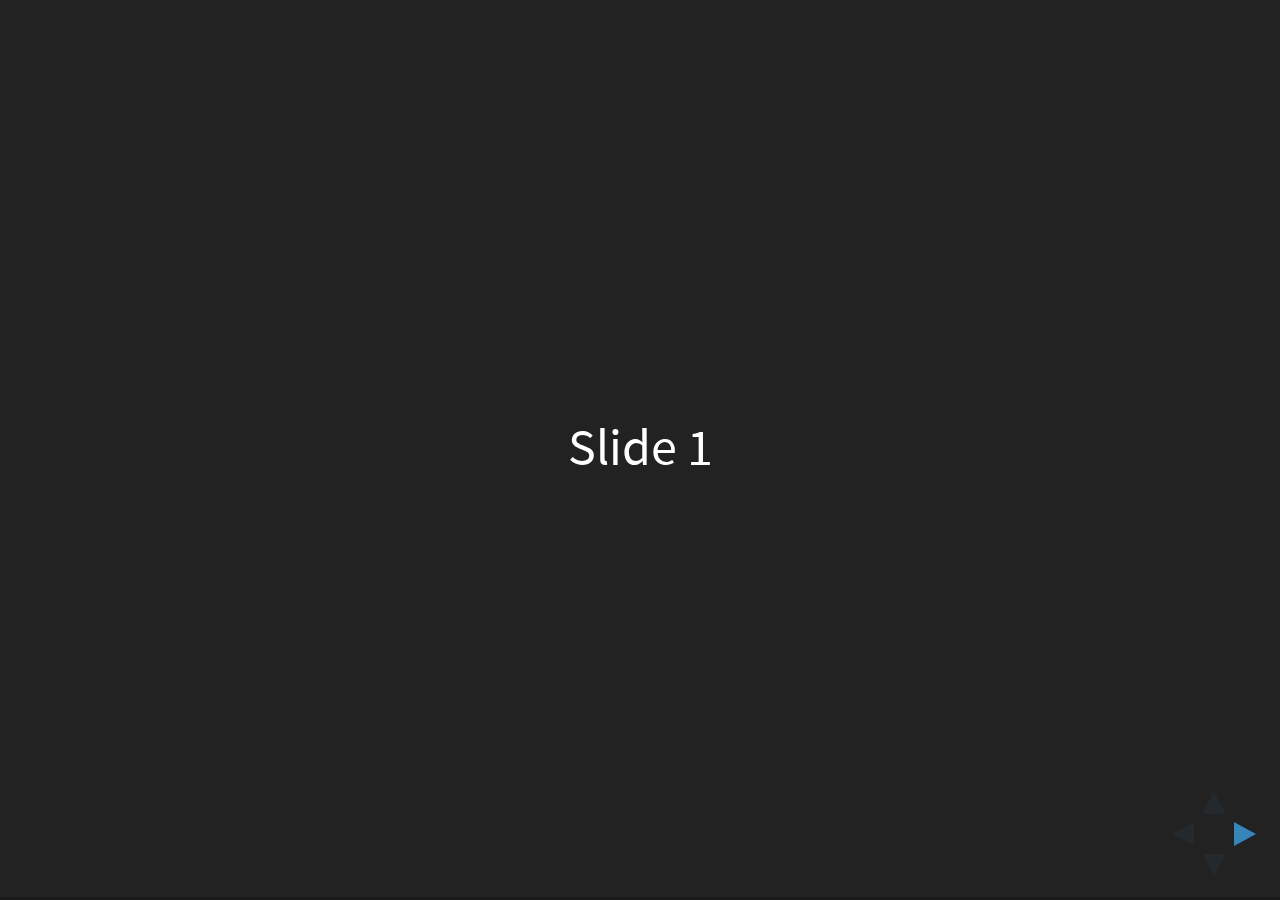
<file: revealjs/index.html>
<!doctype html>
<html>
	<head>
		<meta charset="utf-8">
		<meta name="viewport" content="width=device-width, initial-scale=1.0, maximum-scale=1.0, user-scalable=no">

		<title>reveal.js</title>

		<link rel="stylesheet" href="css/reveal.css">
		<link rel="stylesheet" href="css/theme/black.css">

		<!-- Theme used for syntax highlighting of code -->
		<link rel="stylesheet" href="lib/css/zenburn.css">

		<!-- Printing and PDF exports -->
		<script>
			var link = document.createElement( 'link' );
			link.rel = 'stylesheet';
			link.type = 'text/css';
			link.href = window.location.search.match( /print-pdf/gi ) ? 'css/print/pdf.css' : 'css/print/paper.css';
			document.getElementsByTagName( 'head' )[0].appendChild( link );
		</script>
	</head>
	<body>
		<div class="reveal">
			<div class="slides">
				<section>Slide 1</section>
				<section>Slide 2</section>
			</div>
		</div>

		<script src="lib/js/head.min.js"></script>
		<script src="js/reveal.js"></script>

		<script>
			// More info https://github.com/hakimel/reveal.js#configuration
			Reveal.initialize({
				history: true,

				// More info https://github.com/hakimel/reveal.js#dependencies
				dependencies: [
					{ src: 'plugin/markdown/marked.js' },
					{ src: 'plugin/markdown/markdown.js' },
					{ src: 'plugin/notes/notes.js', async: true },
					{ src: 'plugin/highlight/highlight.js', async: true, callback: function() { hljs.initHighlightingOnLoad(); } }
				]
			});
		</script>
	</body>
</html>
</file>
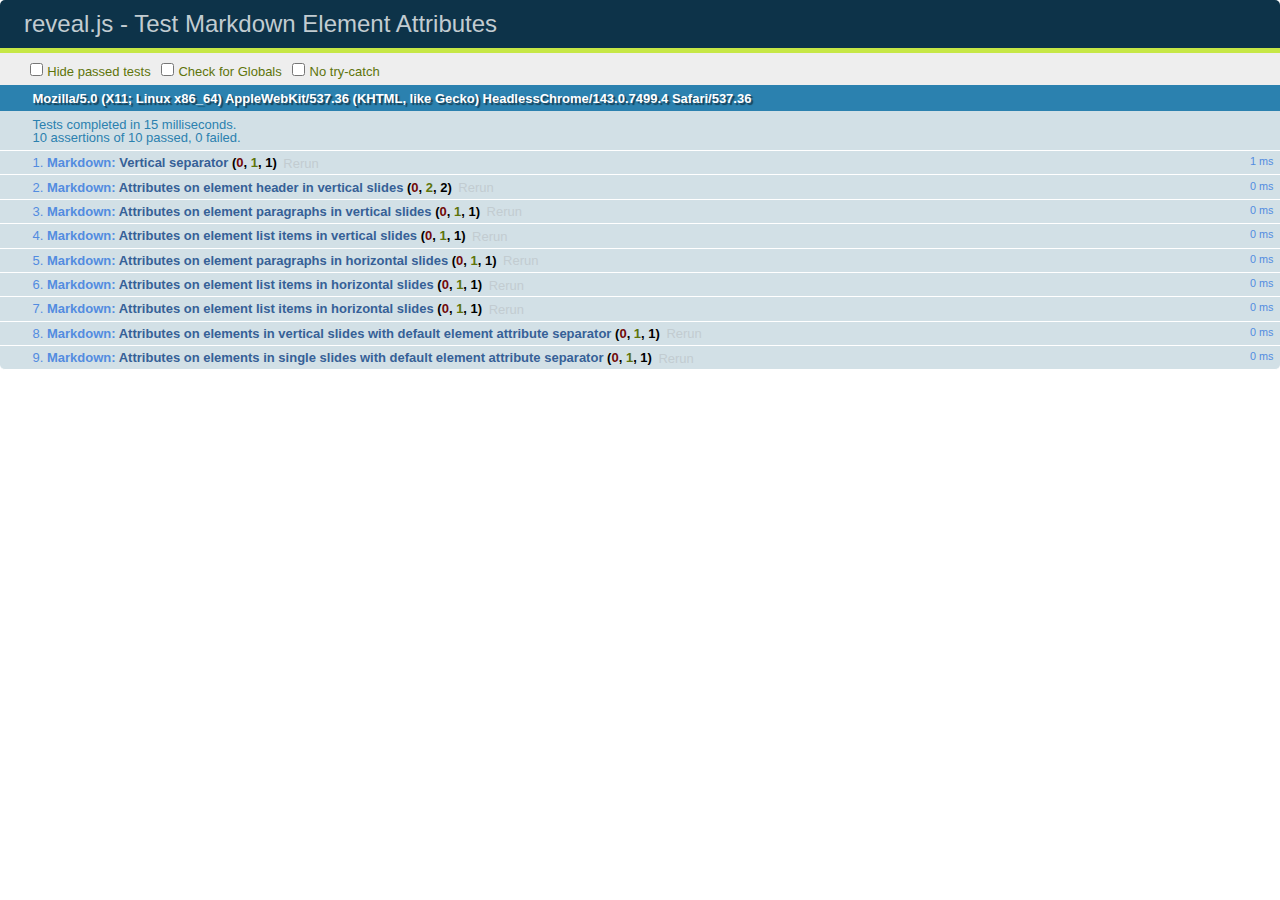
<file: revealjs/test/test-markdown-element-attributes.html>
<!doctype html>
<html lang="en">

	<head>
		<meta charset="utf-8">

		<title>reveal.js - Test Markdown Element Attributes</title>

		<link rel="stylesheet" href="../css/reveal.css">
		<link rel="stylesheet" href="qunit-1.12.0.css">
	</head>

	<body style="overflow: auto;">

		<div id="qunit"></div>
		<div id="qunit-fixture"></div>

		<div class="reveal" style="display: none;">

			<div class="slides">

				<!-- <section data-markdown="example.md" data-separator="^\n\n\n" data-separator-vertical="^\n\n"></section> -->

				<!-- Slides are separated by newline + three dashes + newline, vertical slides identical but two dashes -->
				<section data-markdown data-separator="^\n---\n$" data-separator-vertical="^\n--\n$" data-element-attributes="{_\s*?([^}]+?)}">>
					<script type="text/template">
						## Slide 1.1
						<!-- {_class="fragment fade-out" data-fragment-index="1"} -->

						--

						## Slide 1.2
						<!-- {_class="fragment shrink"} -->

						Paragraph 1
						<!-- {_class="fragment grow"} -->

						Paragraph 2
						<!-- {_class="fragment grow"} -->

						- list item 1 <!-- {_class="fragment grow"} -->
						- list item 2 <!-- {_class="fragment grow"} -->
						- list item 3 <!-- {_class="fragment grow"} -->


						---

						## Slide 2


						Paragraph 1.2  
						multi-line <!-- {_class="fragment highlight-red"} -->

						Paragraph 2.2 <!-- {_class="fragment highlight-red"} -->

						Paragraph 2.3 <!-- {_class="fragment highlight-red"} -->

						Paragraph 2.4 <!-- {_class="fragment highlight-red"} -->

						- list item 1 <!-- {_class="fragment highlight-green"} -->
						- list item 2<!-- {_class="fragment highlight-green"} -->
						- list item 3<!-- {_class="fragment highlight-green"} -->
						- list item 4
						<!-- {_class="fragment highlight-green"} -->
						- list item 5<!-- {_class="fragment highlight-green"} -->

						Test

						![Example Picture](examples/assets/image2.png)
						<!-- {_class="reveal stretch"} -->

					</script>
				</section>



				<section 	data-markdown data-separator="^\n\n\n"
									data-separator-vertical="^\n\n"
									data-separator-notes="^Note:"
									data-charset="utf-8">
					<script type="text/template">
						# Test attributes in Markdown with default separator
						## Slide 1 Def <!-- .element: class="fragment highlight-red" data-fragment-index="1" -->


						## Slide 2 Def
						<!-- .element: class="fragment highlight-red" -->

					</script>
				</section>

				<section data-markdown>
				  <script type="text/template">
					## Hello world
					A paragraph
					<!-- .element: class="fragment highlight-blue" -->
				  </script>
				</section>

				<section data-markdown>
				  <script type="text/template">
					## Hello world

					Multiple  
					Line
					<!-- .element: class="fragment highlight-blue" -->
				  </script>
				</section>

				<section data-markdown>
				  <script type="text/template">
					## Hello world

					Test<!-- .element: class="fragment highlight-blue" -->

					More Test
				  </script>
				</section>


			</div>

		</div>

		<script src="../lib/js/head.min.js"></script>
		<script src="../js/reveal.js"></script>
		<script src="../plugin/markdown/marked.js"></script>
		<script src="../plugin/markdown/markdown.js"></script>
		<script src="qunit-1.12.0.js"></script>

		<script src="test-markdown-element-attributes.js"></script>

	</body>
</html>
</file>
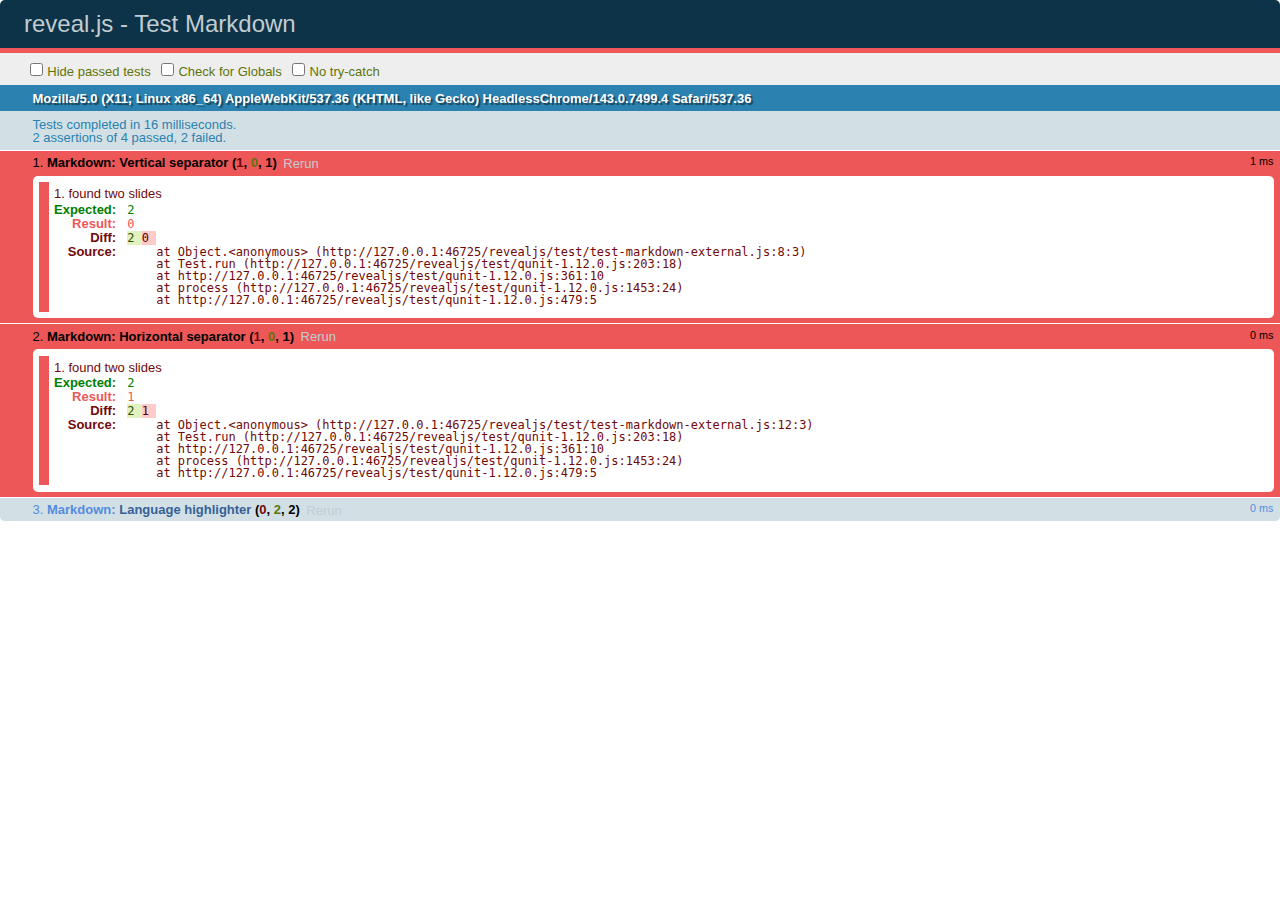
<file: revealjs/test/test-markdown-external.html>
<!doctype html>
<html lang="en">

	<head>
		<meta charset="utf-8">

		<title>reveal.js - Test Markdown</title>

		<link rel="stylesheet" href="../css/reveal.css">
		<link rel="stylesheet" href="qunit-1.12.0.css">
	</head>

	<body style="overflow: auto;">

		<div id="qunit"></div>
  		<div id="qunit-fixture"></div>

		<div class="reveal" style="display: none;">

			<div class="slides">
				<section data-markdown="simple.md" data-separator="^\n\n\n" data-separator-vertical="^\n\n"></section>
			</div>

		</div>

		<script src="../lib/js/head.min.js"></script>
		<script src="../js/reveal.js"></script>
		<script src="../plugin/highlight/highlight.js"></script>
		<script src="../plugin/markdown/marked.js"></script>
		<script src="../plugin/markdown/markdown.js"></script>
		<script src="qunit-1.12.0.js"></script>

		<script src="test-markdown-external.js"></script>

	</body>
</html>
</file>
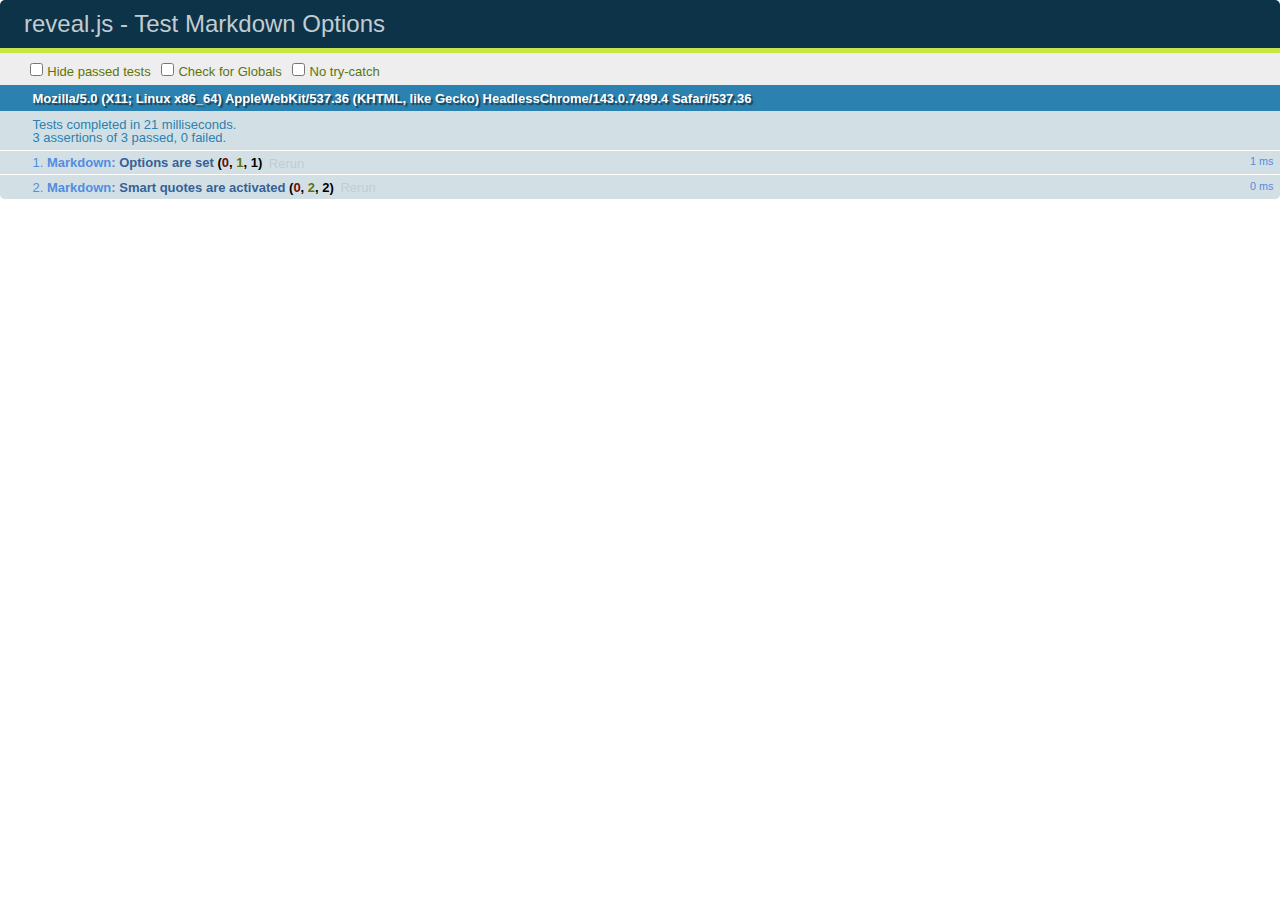
<file: revealjs/test/test-markdown-options.html>
<!doctype html>
<html lang="en">

	<head>
		<meta charset="utf-8">

		<title>reveal.js - Test Markdown Options</title>

		<link rel="stylesheet" href="../css/reveal.css">
		<link rel="stylesheet" href="qunit-1.12.0.css">
	</head>

	<body style="overflow: auto;">

		<div id="qunit"></div>
		<div id="qunit-fixture"></div>

		<div class="reveal" style="display: none;">

			<div class="slides">

				<section data-markdown>
					<script type="text/template">
						## Testing Markdown Options

						This "slide" should contain 'smart' quotes.
					</script>
				</section>

			</div>

		</div>

		<script src="../lib/js/head.min.js"></script>
		<script src="../js/reveal.js"></script>
		<script src="qunit-1.12.0.js"></script>

		<script src="test-markdown-options.js"></script>

	</body>
</html>
</file>
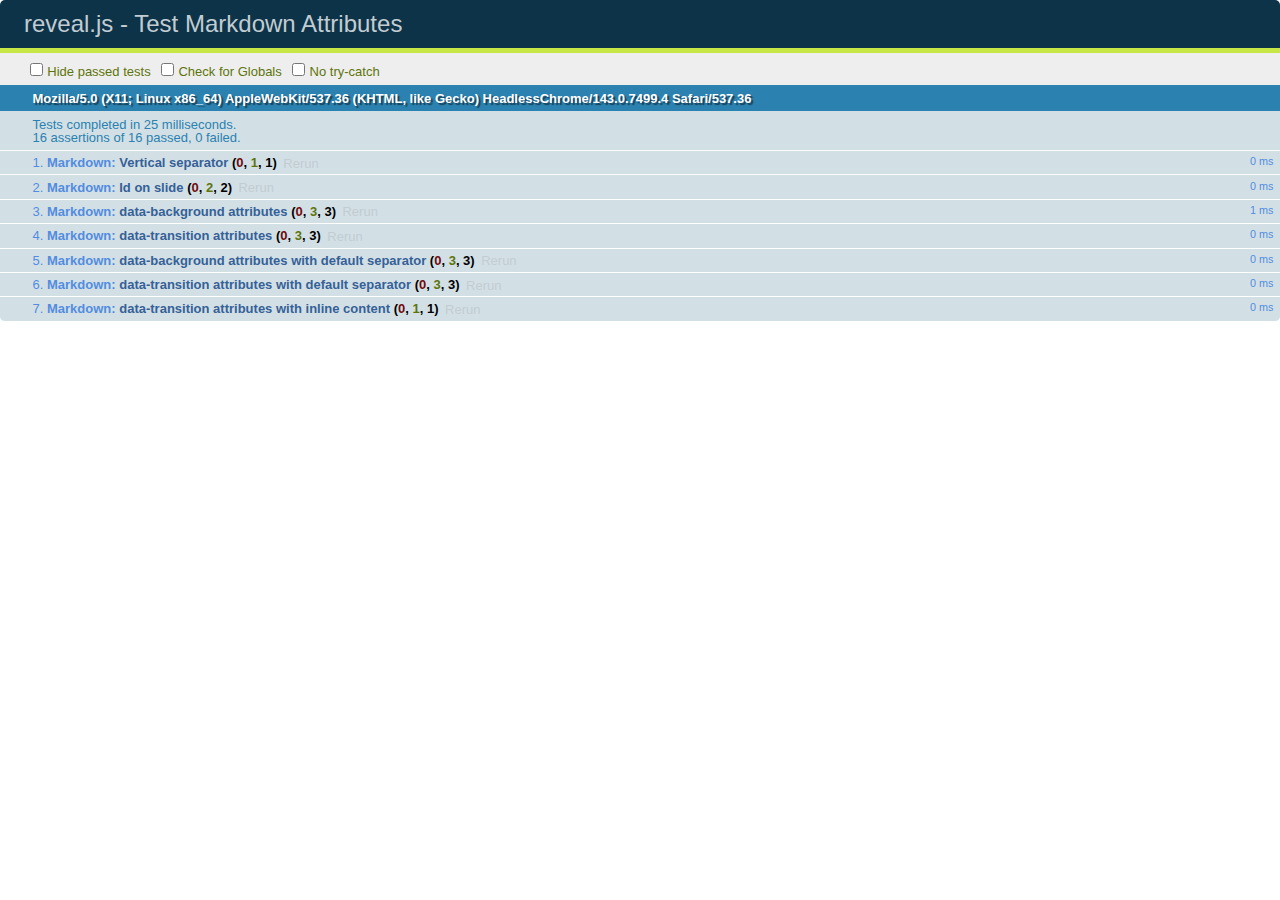
<file: revealjs/test/test-markdown-slide-attributes.html>
<!doctype html>
<html lang="en">

	<head>
		<meta charset="utf-8">

		<title>reveal.js - Test Markdown Attributes</title>

		<link rel="stylesheet" href="../css/reveal.css">
		<link rel="stylesheet" href="qunit-1.12.0.css">
	</head>

	<body style="overflow: auto;">

		<div id="qunit"></div>
		<div id="qunit-fixture"></div>

		<div class="reveal" style="display: none;">

			<div class="slides">

				<!-- <section data-markdown="example.md" data-separator="^\n\n\n" data-separator-vertical="^\n\n"></section> -->

				<!-- Slides are separated by three lines, vertical slides by two lines, attributes are one any line starting with (spaces and) two dashes -->
				<section 	data-markdown data-separator="^\n\n\n"
									data-separator-vertical="^\n\n"
									data-separator-notes="^Note:"
									data-attributes="--\s(.*?)$"
									data-charset="utf-8">
					<script type="text/template">
						# Test attributes in Markdown
						## Slide 1



						## Slide 2
						<!-- -- id="slide2" data-transition="zoom" data-background="#A0C66B" -->


						## Slide 2.1
						<!-- -- data-background="#ff0000" data-transition="fade" -->


						## Slide 2.2
						[Link to Slide2](#/slide2)



						## Slide 3
						<!-- -- data-transition="zoom" data-background="#C6916B" -->



						## Slide 4
					</script>
				</section>

				<section 	data-markdown data-separator="^\n\n\n"
									data-separator-vertical="^\n\n"
									data-separator-notes="^Note:"
									data-charset="utf-8">
					<script type="text/template">
						# Test attributes in Markdown with default separator
						## Slide 1 Def



						## Slide 2 Def
						<!-- .slide: id="slide2def" data-transition="concave" data-background="#A7C66B" -->


						## Slide 2.1 Def
						<!-- .slide: data-background="#f70000" data-transition="page" -->


						## Slide 2.2 Def
						[Link to Slide2](#/slide2def)



						## Slide 3 Def
						<!-- .slide: data-transition="concave" data-background="#C7916B" -->



						## Slide 4
					</script>
				</section>

				<section data-markdown>
					<script type="text/template">
						<!-- .slide: data-background="#ff0000" -->
						## Hello world
					</script>
				</section>

				<section data-markdown>
					<script type="text/template">
						## Hello world
						<!-- .slide: data-background="#ff0000" -->
					</script>
				</section>

				<section data-markdown>
					<script type="text/template">
						## Hello world

						Test
						<!-- .slide: data-background="#ff0000" -->

						More Test
					</script>
				</section>

			</div>

		</div>

		<script src="../lib/js/head.min.js"></script>
		<script src="../js/reveal.js"></script>
		<script src="../plugin/markdown/marked.js"></script>
		<script src="../plugin/markdown/markdown.js"></script>
		<script src="qunit-1.12.0.js"></script>

		<script src="test-markdown-slide-attributes.js"></script>

	</body>
</html>
</file>
<file: revealjs/css/theme/black.css>
/**
 * Black theme for reveal.js. This is the opposite of the 'white' theme.
 *
 * By Hakim El Hattab, http://hakim.se
 */
@import url(../../lib/font/source-sans-pro/source-sans-pro.css);
section.has-light-background, section.has-light-background h1, section.has-light-background h2, section.has-light-background h3, section.has-light-background h4, section.has-light-background h5, section.has-light-background h6 {
  color: #222; }

/*********************************************
 * GLOBAL STYLES
 *********************************************/
body {
  background: #222;
  background-color: #222; }

.reveal {
  font-family: "Source Sans Pro", Helvetica, sans-serif;
  font-size: 42px;
  font-weight: normal;
  color: #fff; }

::selection {
  color: #fff;
  background: #bee4fd;
  text-shadow: none; }

::-moz-selection {
  color: #fff;
  background: #bee4fd;
  text-shadow: none; }

.reveal .slides > section,
.reveal .slides > section > section {
  line-height: 1.3;
  font-weight: inherit; }

/*********************************************
 * HEADERS
 *********************************************/
.reveal h1,
.reveal h2,
.reveal h3,
.reveal h4,
.reveal h5,
.reveal h6 {
  margin: 0 0 20px 0;
  color: #fff;
  font-family: "Source Sans Pro", Helvetica, sans-serif;
  font-weight: 600;
  line-height: 1.2;
  letter-spacing: normal;
  text-transform: uppercase;
  text-shadow: none;
  word-wrap: break-word; }

.reveal h1 {
  font-size: 2.5em; }

.reveal h2 {
  font-size: 1.6em; }

.reveal h3 {
  font-size: 1.3em; }

.reveal h4 {
  font-size: 1em; }

.reveal h1 {
  text-shadow: none; }

/*********************************************
 * OTHER
 *********************************************/
.reveal p {
  margin: 20px 0;
  line-height: 1.3; }

/* Ensure certain elements are never larger than the slide itself */
.reveal img,
.reveal video,
.reveal iframe {
  max-width: 95%;
  max-height: 95%; }

.reveal strong,
.reveal b {
  font-weight: bold; }

.reveal em {
  font-style: italic; }

.reveal ol,
.reveal dl,
.reveal ul {
  display: inline-block;
  text-align: left;
  margin: 0 0 0 1em; }

.reveal ol {
  list-style-type: decimal; }

.reveal ul {
  list-style-type: disc; }

.reveal ul ul {
  list-style-type: square; }

.reveal ul ul ul {
  list-style-type: circle; }

.reveal ul ul,
.reveal ul ol,
.reveal ol ol,
.reveal ol ul {
  display: block;
  margin-left: 40px; }

.reveal dt {
  font-weight: bold; }

.reveal dd {
  margin-left: 40px; }

.reveal q,
.reveal blockquote {
  quotes: none; }

.reveal blockquote {
  display: block;
  position: relative;
  width: 70%;
  margin: 20px auto;
  padding: 5px;
  font-style: italic;
  background: rgba(255, 255, 255, 0.05);
  box-shadow: 0px 0px 2px rgba(0, 0, 0, 0.2); }

.reveal blockquote p:first-child,
.reveal blockquote p:last-child {
  display: inline-block; }

.reveal q {
  font-style: italic; }

.reveal pre {
  display: block;
  position: relative;
  width: 90%;
  margin: 20px auto;
  text-align: left;
  font-size: 0.55em;
  font-family: monospace;
  line-height: 1.2em;
  word-wrap: break-word;
  box-shadow: 0px 0px 6px rgba(0, 0, 0, 0.3); }

.reveal code {
  font-family: monospace; }

.reveal pre code {
  display: block;
  padding: 5px;
  overflow: auto;
  max-height: 400px;
  word-wrap: normal; }

.reveal table {
  margin: auto;
  border-collapse: collapse;
  border-spacing: 0; }

.reveal table th {
  font-weight: bold; }

.reveal table th,
.reveal table td {
  text-align: left;
  padding: 0.2em 0.5em 0.2em 0.5em;
  border-bottom: 1px solid; }

.reveal table th[align="center"],
.reveal table td[align="center"] {
  text-align: center; }

.reveal table th[align="right"],
.reveal table td[align="right"] {
  text-align: right; }

.reveal table tbody tr:last-child th,
.reveal table tbody tr:last-child td {
  border-bottom: none; }

.reveal sup {
  vertical-align: super; }

.reveal sub {
  vertical-align: sub; }

.reveal small {
  display: inline-block;
  font-size: 0.6em;
  line-height: 1.2em;
  vertical-align: top; }

.reveal small * {
  vertical-align: top; }

/*********************************************
 * LINKS
 *********************************************/
.reveal a {
  color: #42affa;
  text-decoration: none;
  -webkit-transition: color .15s ease;
  -moz-transition: color .15s ease;
  transition: color .15s ease; }

.reveal a:hover {
  color: #8dcffc;
  text-shadow: none;
  border: none; }

.reveal .roll span:after {
  color: #fff;
  background: #068de9; }

/*********************************************
 * IMAGES
 *********************************************/
.reveal section img {
  margin: 15px 0px;
  background: rgba(255, 255, 255, 0.12);
  border: 4px solid #fff;
  box-shadow: 0 0 10px rgba(0, 0, 0, 0.15); }

.reveal section img.plain {
  border: 0;
  box-shadow: none; }

.reveal a img {
  -webkit-transition: all .15s linear;
  -moz-transition: all .15s linear;
  transition: all .15s linear; }

.reveal a:hover img {
  background: rgba(255, 255, 255, 0.2);
  border-color: #42affa;
  box-shadow: 0 0 20px rgba(0, 0, 0, 0.55); }

/*********************************************
 * NAVIGATION CONTROLS
 *********************************************/
.reveal .controls .navigate-left,
.reveal .controls .navigate-left.enabled {
  border-right-color: #42affa; }

.reveal .controls .navigate-right,
.reveal .controls .navigate-right.enabled {
  border-left-color: #42affa; }

.reveal .controls .navigate-up,
.reveal .controls .navigate-up.enabled {
  border-bottom-color: #42affa; }

.reveal .controls .navigate-down,
.reveal .controls .navigate-down.enabled {
  border-top-color: #42affa; }

.reveal .controls .navigate-left.enabled:hover {
  border-right-color: #8dcffc; }

.reveal .controls .navigate-right.enabled:hover {
  border-left-color: #8dcffc; }

.reveal .controls .navigate-up.enabled:hover {
  border-bottom-color: #8dcffc; }

.reveal .controls .navigate-down.enabled:hover {
  border-top-color: #8dcffc; }

/*********************************************
 * PROGRESS BAR
 *********************************************/
.reveal .progress {
  background: rgba(0, 0, 0, 0.2); }

.reveal .progress span {
  background: #42affa;
  -webkit-transition: width 800ms cubic-bezier(0.26, 0.86, 0.44, 0.985);
  -moz-transition: width 800ms cubic-bezier(0.26, 0.86, 0.44, 0.985);
  transition: width 800ms cubic-bezier(0.26, 0.86, 0.44, 0.985); }
</file>
<file: revealjs/lib/css/zenburn.css>
/*

Zenburn style from voldmar.ru (c) Vladimir Epifanov <voldmar@voldmar.ru>
based on dark.css by Ivan Sagalaev

*/

.hljs {
  display: block;
  overflow-x: auto;
  padding: 0.5em;
  background: #3f3f3f;
  color: #dcdcdc;
}

.hljs-keyword,
.hljs-selector-tag,
.hljs-tag {
  color: #e3ceab;
}

.hljs-template-tag {
  color: #dcdcdc;
}

.hljs-number {
  color: #8cd0d3;
}

.hljs-variable,
.hljs-template-variable,
.hljs-attribute {
  color: #efdcbc;
}

.hljs-literal {
  color: #efefaf;
}

.hljs-subst {
  color: #8f8f8f;
}

.hljs-title,
.hljs-name,
.hljs-selector-id,
.hljs-selector-class,
.hljs-section,
.hljs-type {
  color: #efef8f;
}

.hljs-symbol,
.hljs-bullet,
.hljs-link {
  color: #dca3a3;
}

.hljs-deletion,
.hljs-string,
.hljs-built_in,
.hljs-builtin-name {
  color: #cc9393;
}

.hljs-addition,
.hljs-comment,
.hljs-quote,
.hljs-meta {
  color: #7f9f7f;
}


.hljs-emphasis {
  font-style: italic;
}

.hljs-strong {
  font-weight: bold;
}
</file>
<file: revealjs/test/qunit-1.12.0.css>
/**
 * QUnit v1.12.0 - A JavaScript Unit Testing Framework
 *
 * http://qunitjs.com
 *
 * Copyright 2012 jQuery Foundation and other contributors
 * Released under the MIT license.
 * http://jquery.org/license
 */

/** Font Family and Sizes */

#qunit-tests, #qunit-header, #qunit-banner, #qunit-testrunner-toolbar, #qunit-userAgent, #qunit-testresult {
	font-family: "Helvetica Neue Light", "HelveticaNeue-Light", "Helvetica Neue", Calibri, Helvetica, Arial, sans-serif;
}

#qunit-testrunner-toolbar, #qunit-userAgent, #qunit-testresult, #qunit-tests li { font-size: small; }
#qunit-tests { font-size: smaller; }


/** Resets */

#qunit-tests, #qunit-header, #qunit-banner, #qunit-userAgent, #qunit-testresult, #qunit-modulefilter {
	margin: 0;
	padding: 0;
}


/** Header */

#qunit-header {
	padding: 0.5em 0 0.5em 1em;

	color: #8699a4;
	background-color: #0d3349;

	font-size: 1.5em;
	line-height: 1em;
	font-weight: normal;

	border-radius: 5px 5px 0 0;
	-moz-border-radius: 5px 5px 0 0;
	-webkit-border-top-right-radius: 5px;
	-webkit-border-top-left-radius: 5px;
}

#qunit-header a {
	text-decoration: none;
	color: #c2ccd1;
}

#qunit-header a:hover,
#qunit-header a:focus {
	color: #fff;
}

#qunit-testrunner-toolbar label {
	display: inline-block;
	padding: 0 .5em 0 .1em;
}

#qunit-banner {
	height: 5px;
}

#qunit-testrunner-toolbar {
	padding: 0.5em 0 0.5em 2em;
	color: #5E740B;
	background-color: #eee;
	overflow: hidden;
}

#qunit-userAgent {
	padding: 0.5em 0 0.5em 2.5em;
	background-color: #2b81af;
	color: #fff;
	text-shadow: rgba(0, 0, 0, 0.5) 2px 2px 1px;
}

#qunit-modulefilter-container {
	float: right;
}

/** Tests: Pass/Fail */

#qunit-tests {
	list-style-position: inside;
}

#qunit-tests li {
	padding: 0.4em 0.5em 0.4em 2.5em;
	border-bottom: 1px solid #fff;
	list-style-position: inside;
}

#qunit-tests.hidepass li.pass, #qunit-tests.hidepass li.running  {
	display: none;
}

#qunit-tests li strong {
	cursor: pointer;
}

#qunit-tests li a {
	padding: 0.5em;
	color: #c2ccd1;
	text-decoration: none;
}
#qunit-tests li a:hover,
#qunit-tests li a:focus {
	color: #000;
}

#qunit-tests li .runtime {
	float: right;
	font-size: smaller;
}

.qunit-assert-list {
	margin-top: 0.5em;
	padding: 0.5em;

	background-color: #fff;

	border-radius: 5px;
	-moz-border-radius: 5px;
	-webkit-border-radius: 5px;
}

.qunit-collapsed {
	display: none;
}

#qunit-tests table {
	border-collapse: collapse;
	margin-top: .2em;
}

#qunit-tests th {
	text-align: right;
	vertical-align: top;
	padding: 0 .5em 0 0;
}

#qunit-tests td {
	vertical-align: top;
}

#qunit-tests pre {
	margin: 0;
	white-space: pre-wrap;
	word-wrap: break-word;
}

#qunit-tests del {
	background-color: #e0f2be;
	color: #374e0c;
	text-decoration: none;
}

#qunit-tests ins {
	background-color: #ffcaca;
	color: #500;
	text-decoration: none;
}

/*** Test Counts */

#qunit-tests b.counts                       { color: black; }
#qunit-tests b.passed                       { color: #5E740B; }
#qunit-tests b.failed                       { color: #710909; }

#qunit-tests li li {
	padding: 5px;
	background-color: #fff;
	border-bottom: none;
	list-style-position: inside;
}

/*** Passing Styles */

#qunit-tests li li.pass {
	color: #3c510c;
	background-color: #fff;
	border-left: 10px solid #C6E746;
}

#qunit-tests .pass                          { color: #528CE0; background-color: #D2E0E6; }
#qunit-tests .pass .test-name               { color: #366097; }

#qunit-tests .pass .test-actual,
#qunit-tests .pass .test-expected           { color: #999999; }

#qunit-banner.qunit-pass                    { background-color: #C6E746; }

/*** Failing Styles */

#qunit-tests li li.fail {
	color: #710909;
	background-color: #fff;
	border-left: 10px solid #EE5757;
	white-space: pre;
}

#qunit-tests > li:last-child {
	border-radius: 0 0 5px 5px;
	-moz-border-radius: 0 0 5px 5px;
	-webkit-border-bottom-right-radius: 5px;
	-webkit-border-bottom-left-radius: 5px;
}

#qunit-tests .fail                          { color: #000000; background-color: #EE5757; }
#qunit-tests .fail .test-name,
#qunit-tests .fail .module-name             { color: #000000; }

#qunit-tests .fail .test-actual             { color: #EE5757; }
#qunit-tests .fail .test-expected           { color: green;   }

#qunit-banner.qunit-fail                    { background-color: #EE5757; }


/** Result */

#qunit-testresult {
	padding: 0.5em 0.5em 0.5em 2.5em;

	color: #2b81af;
	background-color: #D2E0E6;

	border-bottom: 1px solid white;
}
#qunit-testresult .module-name {
	font-weight: bold;
}

/** Fixture */

#qunit-fixture {
	position: absolute;
	top: -10000px;
	left: -10000px;
	width: 1000px;
	height: 1000px;
}
</file>
